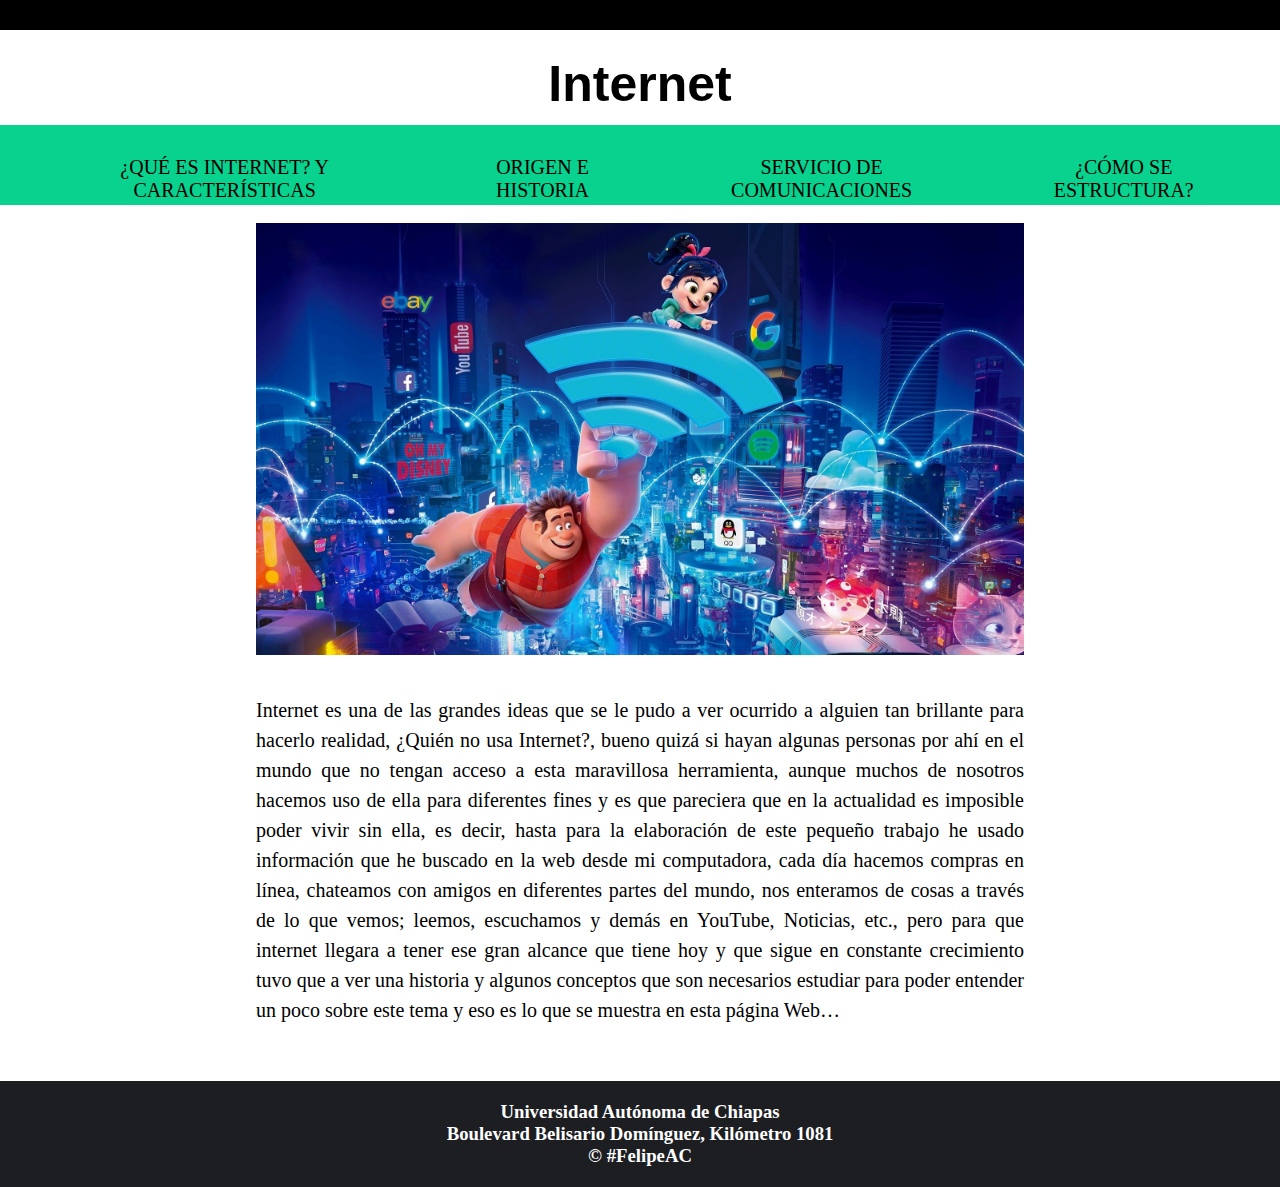
<file: index.html>
<!DOCTYPE html>
<html lang="en">
<head>
    <meta charset="UTF-8">
    <meta name="viewport" content="width=device-width, initial-scale=1.0">
    <meta http-equiv="X-UA-Compatible" content="ie=edge">
    <title>Document</title>
    <link rel="stylesheet" href="css/style.css">
</head>
<body>
    <header class="encabezado" ></header>
    <div class="encabezado2">
        <h1>Internet</h1>
    </div>
    <nav>
        <center>  
            <ul class="lista">

                <li><a href="inicio.html"> <button type="button" class="boton">   ¿QUÉ ES INTERNET? Y CARACTERÍSTICAS  </button></a>
                </li>
                <li><a href="origen.html"> <button type="button" class="boton">   ORIGEN E HISTORIA  </button></a>
                </li>
                <li><a href="comunicacion.html"> <button type="button" class="boton">   SERVICIO DE COMUNICACIONES  </button></a>
                </li>
                <li><a href="estructura.html"> <button type="button" class="boton">   ¿CÓMO SE ESTRUCTURA?  </button></a>
                </li>
            </ul>
        </center>
    </nav>
    <div class="img">
        <center >
            <br>
            <img  class="t" src="imagenes/img01.jpg" alt="#">
        </center>
    </div>

    <div>
        <br> <br>
        <center>
            <p> Internet es una de las grandes ideas que se le pudo a ver ocurrido a alguien tan brillante 
                para hacerlo realidad, ¿Quién no usa Internet?, bueno quizá si hayan algunas personas por 
                ahí en el mundo que no tengan acceso a esta maravillosa herramienta, aunque muchos de nosotros 
                hacemos uso de ella para diferentes fines y es que pareciera que en la actualidad es imposible 
                poder vivir sin ella, es decir, hasta para la elaboración de este pequeño trabajo he usado 
                información que he buscado en la web desde mi computadora, cada día hacemos compras en línea, 
                chateamos con amigos en diferentes partes del mundo, nos enteramos de cosas a través de lo 
                que vemos; leemos, escuchamos y demás en YouTube, Noticias, etc., pero para que internet 
                llegara a tener ese gran alcance que tiene hoy y que sigue en constante crecimiento tuvo 
                que a ver una historia y algunos conceptos que son necesarios estudiar para poder entender 
                un poco sobre este tema y eso es lo que se muestra en esta página Web…
            </p>
            <br><br>
        </center>
    </div>
    <div class="ctn-data">
			<div id="fb-root"></div>
			<script async defer crossorigin="anonymous" src="https://connect.facebook.net/es_ES/sdk.js#xfbml=1&version=v4.0"></script>
    </div>
	<center><div class="fb-comments" data-href="1658461" data-numposts="5"></div></center>
    <footer>
        <h3>Universidad Autónoma de Chiapas</h3>
        <h3>Boulevard Belisario Domínguez, Kilómetro 1081</h3>
        <h3>&copy; #FelipeAC</h3>
    </footer>
</body>
</html>
</file>
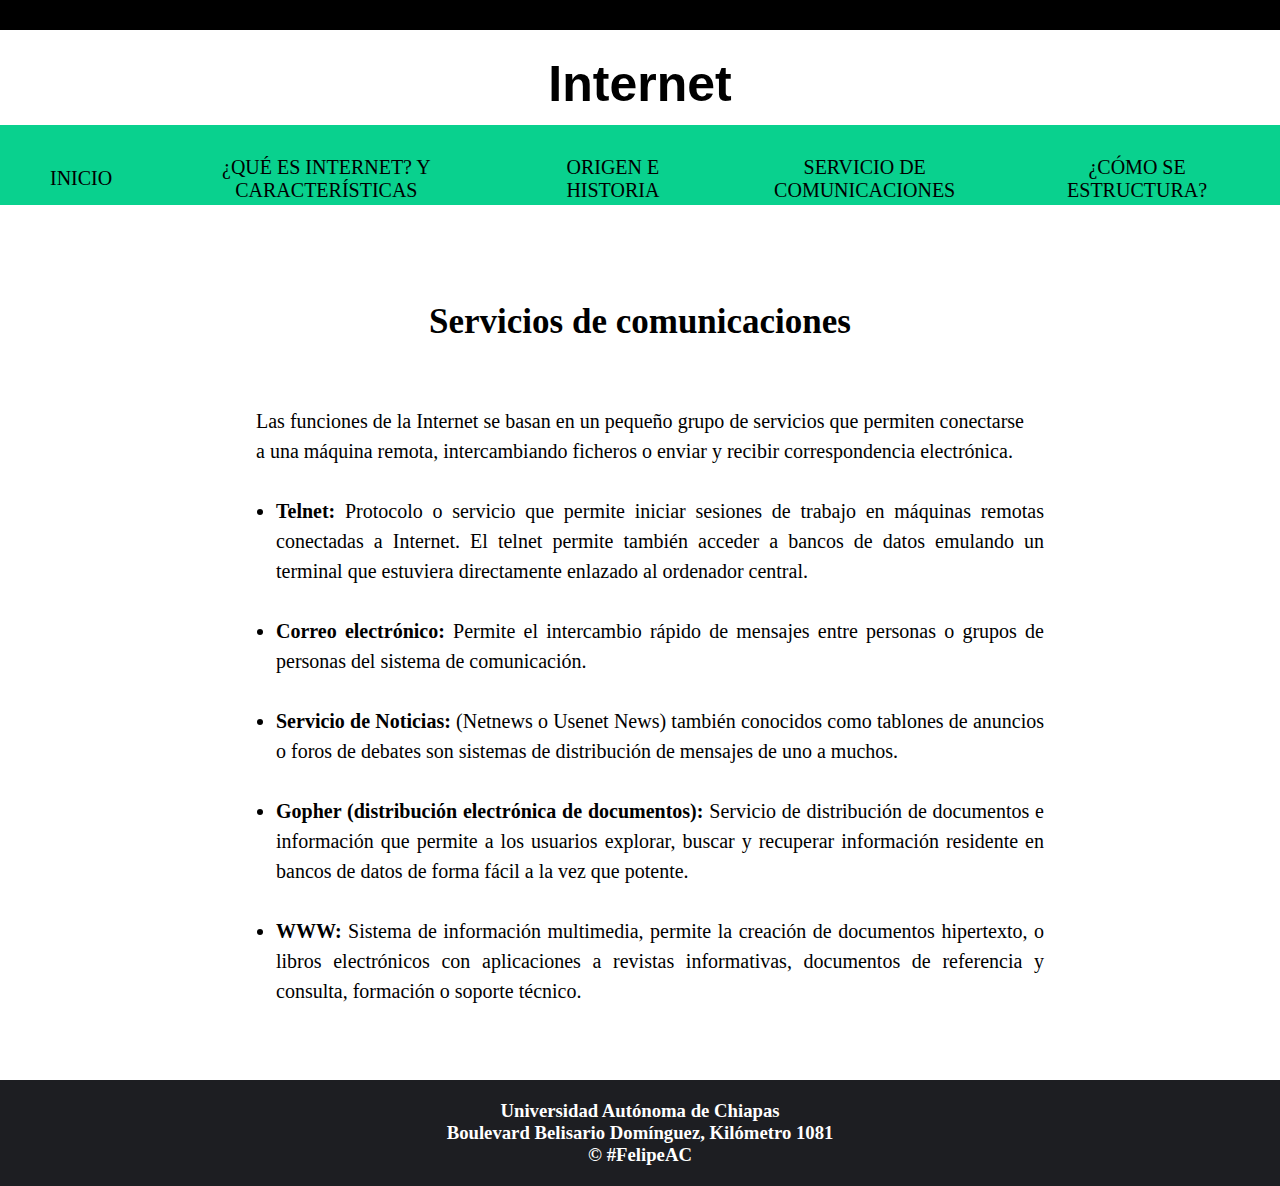
<file: comunicacion.html>
<!DOCTYPE html>
<html lang="en">
<head>
    <meta charset="UTF-8">
    <meta name="viewport" content="width=device-width, initial-scale=1.0">
    <meta http-equiv="X-UA-Compatible" content="ie=edge">
    <title>Document</title>
    <link rel="stylesheet" href="css/style.css">
</head>
<body>
    <header class="encabezado" ></header>
    <div class="encabezado2">
        <h1>Internet</h1>
    </div>
    <nav>
        <center>  
            <ul class="lista">
                <li><a href="index.html"> <button type="button" class="boton">   INICIO  </button></a>
                </li>
                <li><a href="inicio.html"> <button type="button" class="boton">   ¿QUÉ ES INTERNET? Y CARACTERÍSTICAS  </button></a>
                </li>
                <li><a href="origen.html"> <button type="button" class="boton">   ORIGEN E HISTORIA  </button></a>
                </li>
                <li><a href="comunicacion.html"> <button type="button" class="boton">   SERVICIO DE COMUNICACIONES  </button></a>
                </li>
                <li><a href="estructura.html"> <button type="button" class="boton">   ¿CÓMO SE ESTRUCTURA?  </button></a>
                </li>
            </ul>
        </center>
    </nav>
    <br><br>
    <div>
        <br> <br>
        <div class="tema1">
            <h1>Servicios de comunicaciones</h1>
        </div>
        <br>
        <center>
            <br><br>
            <p>
                Las funciones de la Internet se basan en un pequeño grupo de servicios que permiten conectarse 
                a una máquina remota, intercambiando ficheros o enviar y recibir correspondencia electrónica.
                <br><br>
                <ul class="p">
                    <li><b>Telnet:</b> Protocolo o servicio que permite iniciar sesiones de trabajo en 
                        máquinas remotas conectadas a Internet. El telnet permite también acceder a 
                        bancos de datos emulando un terminal que estuviera directamente enlazado al 
                        ordenador central.
                    </li><br>
                    <li><b>Correo electrónico:</b> Permite el intercambio rápido de mensajes entre personas o 
                        grupos de personas del sistema de comunicación.
                    </li><br>
                    <li><b>Servicio de Noticias:</b> (Netnews o Usenet News) también conocidos como tablones de anuncios o 
                        foros de debates son sistemas de distribución de mensajes de uno a muchos.
                    </li><br>
                    <li><b>Gopher (distribución electrónica de documentos):</b> Servicio de distribución de 
                        documentos e información que permite a los usuarios explorar, buscar y recuperar 
                        información residente en bancos de datos de forma fácil a la vez que potente.
                    </li><br>
                    <li><b>WWW:</b> Sistema de información multimedia, permite la creación de documentos 
                        hipertexto, o libros electrónicos con aplicaciones a revistas informativas, documentos 
                        de referencia y consulta, formación o soporte técnico.
                    </li>
                </ul>
            </p>
        </center>
    </div>
    <br><br><br>
    <div class="ctn-data">
			<div id="fb-root"></div>
			<script async defer crossorigin="anonymous" src="https://connect.facebook.net/es_ES/sdk.js#xfbml=1&version=v4.0"></script>
    </div>
	<center><div class="fb-comments" data-href="1658461" data-numposts="5"></div></center>
    <footer>
        <h3>Universidad Autónoma de Chiapas</h3>
        <h3>Boulevard Belisario Domínguez, Kilómetro 1081</h3>
        <h3>&copy; #FelipeAC</h3>
    </footer>
</body>
</html>
</file>
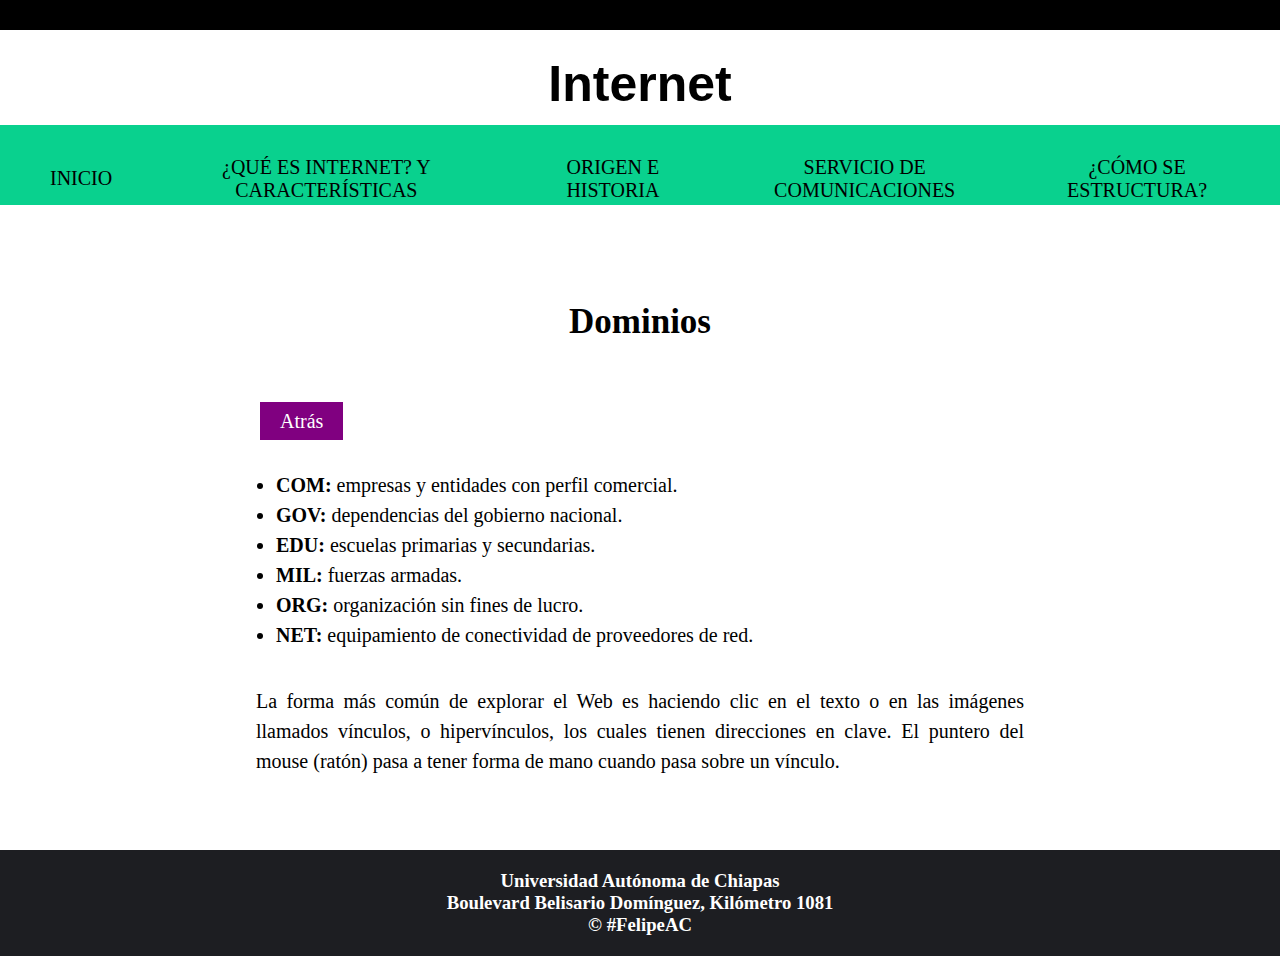
<file: dominio.html>
<!DOCTYPE html>
<html lang="en">
<head>
    <meta charset="UTF-8">
    <meta name="viewport" content="width=device-width, initial-scale=1.0">
    <meta http-equiv="X-UA-Compatible" content="ie=edge">
    <title>Document</title>
    <link rel="stylesheet" href="css/style.css">
</head>
<body>
    <header class="encabezado" ></header>
    <div class="encabezado2">
        <h1>Internet</h1>
    </div>
    <nav>
        <center>  
            <ul class="lista">
                <li><a href="index.html"> <button type="button" class="boton">   INICIO  </button></a>
                </li>
                <li><a href="inicio.html"> <button type="button" class="boton">   ¿QUÉ ES INTERNET? Y CARACTERÍSTICAS  </button></a>
                </li>
                <li><a href="origen.html"> <button type="button" class="boton">   ORIGEN E HISTORIA  </button></a>
                </li>
                <li><a href="comunicacion.html"> <button type="button" class="boton">   SERVICIO DE COMUNICACIONES  </button></a>
                </li>
                <li><a href="estructura.html"> <button type="button" class="boton">   ¿CÓMO SE ESTRUCTURA?  </button></a>
                </li>
            </ul>
        </center>
    </nav>
    <br><br>
    <div>
        <br> <br>
        <div class="tema1">
            <h1>Dominios</h1>
        </div>
        <nav class="dif"> 
            <ul class="lista3">
                <li><a href="estructura.html"> <button type="button" class="boton3">   Atrás  </button></a>
                </li>
            </ul>
        </nav>
        <br>
    </div>
    <center>
        <p>
            <ul class="p">
                <li><b>COM:</b> empresas y entidades con perfil comercial.
                </li>
                <li><b>GOV:</b> dependencias del gobierno nacional.
                </li>
                <li><b>EDU:</b> escuelas primarias y secundarias.
                </li>
                <li><b>MIL:</b> fuerzas armadas.
                </li>
                <li><b>ORG:</b> organización sin fines de lucro.
                </li>
                </li>
                <li><b>NET:</b> equipamiento de conectividad de proveedores de red.
            </ul>
            <br><br>
            <p>
                La forma más común de explorar el Web es haciendo clic en el texto o en las imágenes 
                llamados vínculos, o hipervínculos, los cuales tienen direcciones en clave. El puntero 
                del mouse (ratón) pasa a tener forma de mano cuando pasa sobre un vínculo.
            </p>    
        </p>
    </center>
    <br><br><br>
    <div class="ctn-data">
			<div id="fb-root"></div>
			<script async defer crossorigin="anonymous" src="https://connect.facebook.net/es_ES/sdk.js#xfbml=1&version=v4.0"></script>
    </div>
	<center><div class="fb-comments" data-href="1658461" data-numposts="5"></div></center>
    <footer>
        <h3>Universidad Autónoma de Chiapas</h3>
        <h3>Boulevard Belisario Domínguez, Kilómetro 1081</h3>
        <h3>&copy; #FelipeAC</h3>
    </footer>
</body>
</html>
</file>
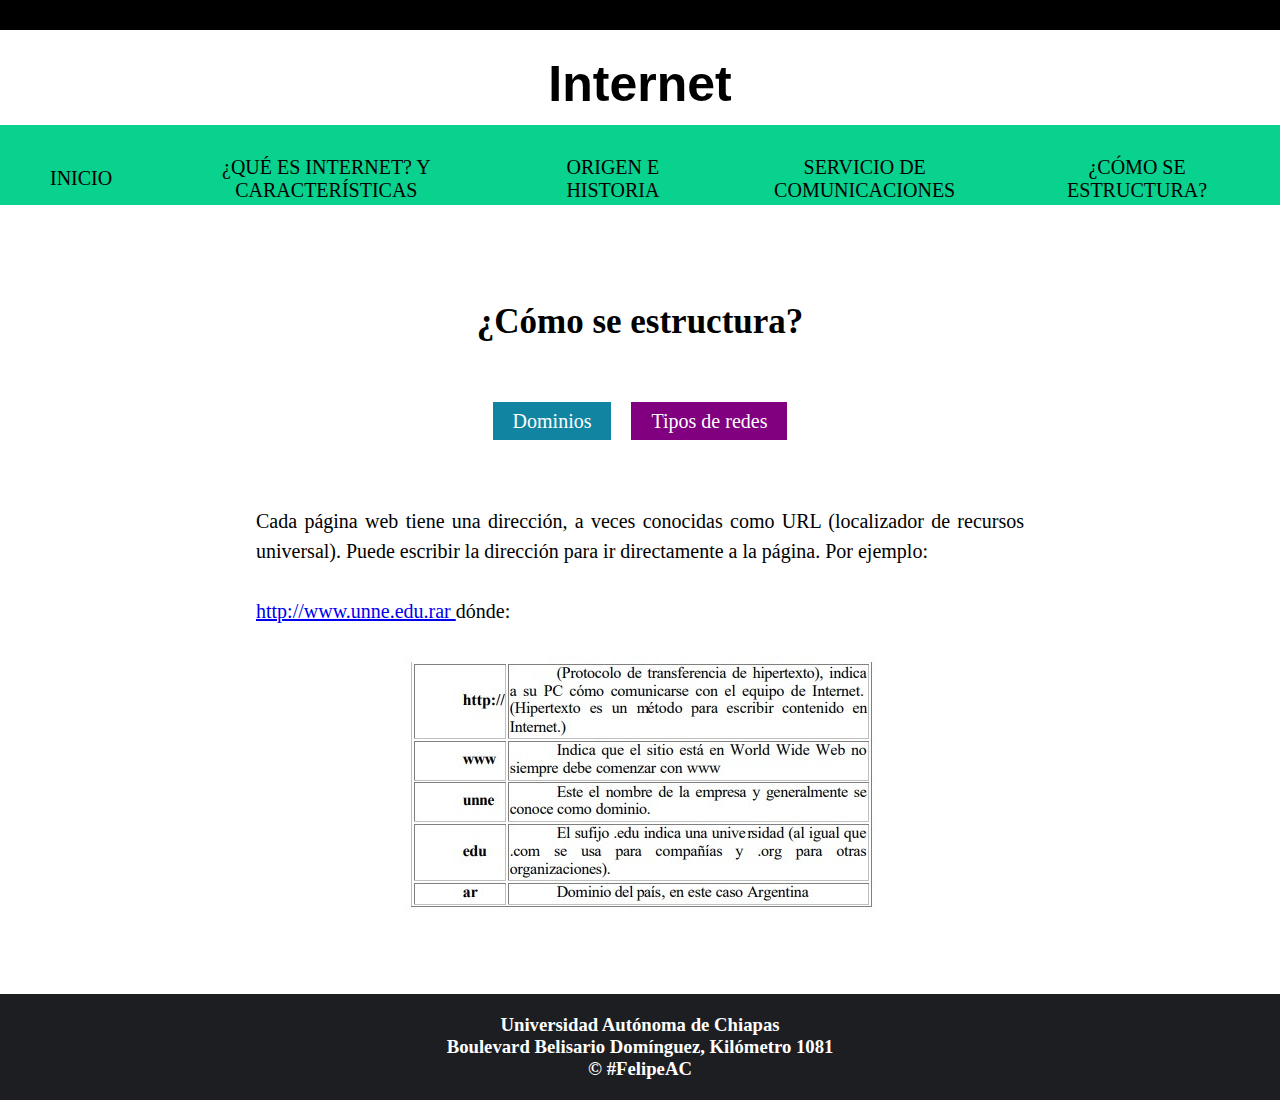
<file: estructura.html>
<!DOCTYPE html>
<html lang="en">
<head>
    <meta charset="UTF-8">
    <meta name="viewport" content="width=device-width, initial-scale=1.0">
    <meta http-equiv="X-UA-Compatible" content="ie=edge">
    <title>Document</title>
    <link rel="stylesheet" href="css/style.css">
</head>
<body>
    <header class="encabezado" ></header>
    <div class="encabezado2">
        <h1>Internet</h1>
    </div>
    <nav>
        <center>  
            <ul class="lista">
                <li><a href="index.html"> <button type="button" class="boton">   INICIO  </button></a>
                </li>
                <li><a href="inicio.html"> <button type="button" class="boton">   ¿QUÉ ES INTERNET? Y CARACTERÍSTICAS  </button></a>
                </li>
                <li><a href="origen.html"> <button type="button" class="boton">   ORIGEN E HISTORIA  </button></a>
                </li>
                <li><a href="comunicacion.html"> <button type="button" class="boton">   SERVICIO DE COMUNICACIONES  </button></a>
                </li>
                <li><a href="estructura.html"> <button type="button" class="boton">   ¿CÓMO SE ESTRUCTURA?  </button></a>
                </li>
            </ul>
        </center>
    </nav>
    <br><br>
    <div>
        <br> <br>
        <div class="tema1">
            <h1>¿Cómo se estructura?</h1>
        </div>
        <nav class="dif">
                <center>  
                    <ul class="lista2">
                        <li><a href="dominio.html"> <button type="button" class="boton2">   Dominios  </button></a>
                        </li>
                        <li><a href="redes.html"> <button type="button" class="boton3">   Tipos de redes  </button></a>
                        </li>
                    </ul>
                </center>
            </nav>
        <br>
        <center>
            <br><br>
            <p>
                Cada página web tiene una dirección, a veces conocidas como URL (localizador de recursos 
                universal). Puede escribir la dirección para ir directamente a la página. Por ejemplo:
                <br><br>
                <a href="http://www.unne.edu.rar">http://www.unne.edu.rar </a>
                dónde:
                <br><br>
                <center><img src="imagenes/img02.jpeg" alt=""></center>
            </p>
        </center>
    </div>
    <br><br><br>
    <div class="ctn-data">
			<div id="fb-root"></div>
			<script async defer crossorigin="anonymous" src="https://connect.facebook.net/es_ES/sdk.js#xfbml=1&version=v4.0"></script>
    </div>
	<center><div class="fb-comments" data-href="1658461" data-numposts="5"></div></center>
    <footer>
        <h3>Universidad Autónoma de Chiapas</h3>
        <h3>Boulevard Belisario Domínguez, Kilómetro 1081</h3>
        <h3>&copy; #FelipeAC</h3>
    </footer>
</body>
</html>
</file>
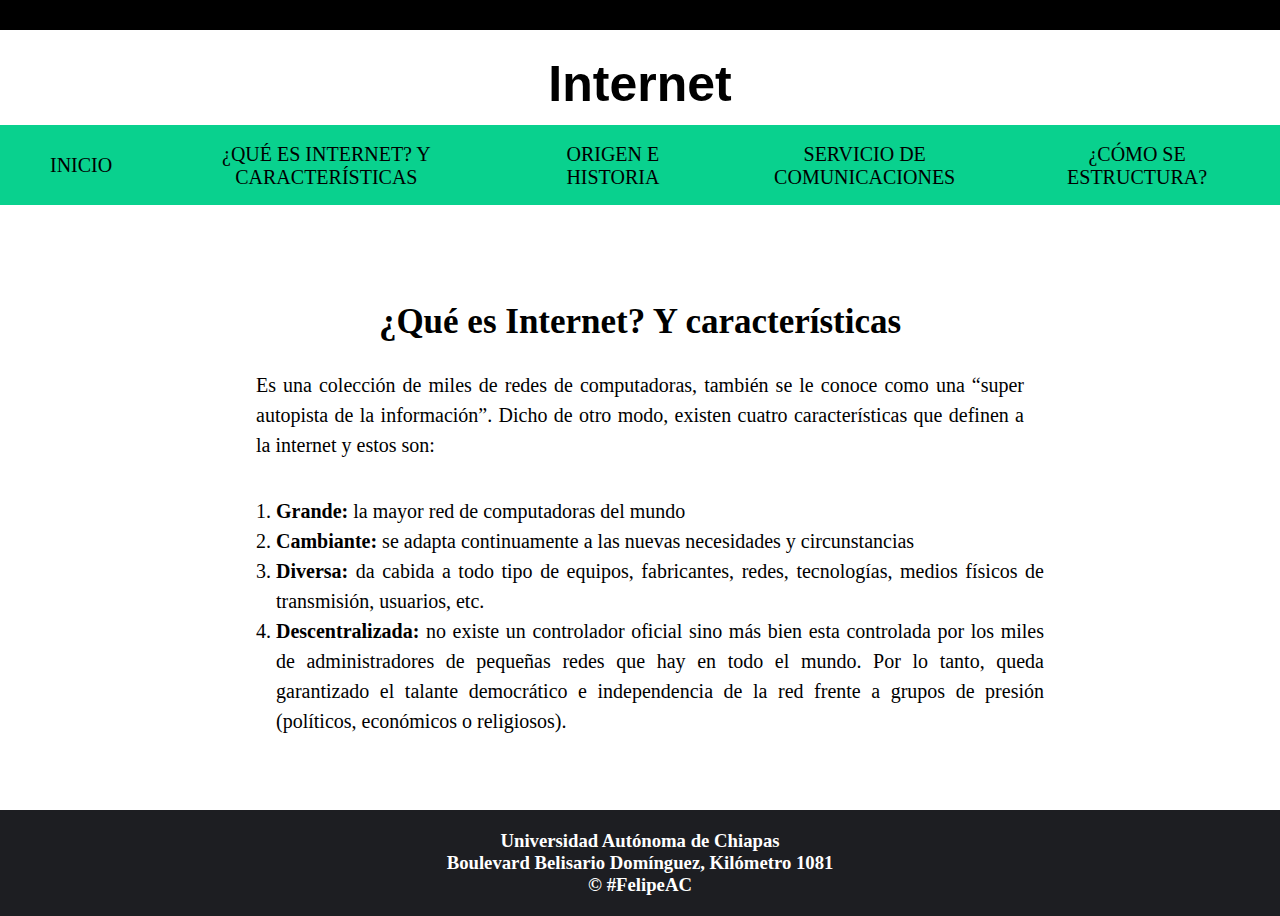
<file: inicio.html>
<!DOCTYPE html>
<html lang="en">
<head>
    <meta charset="UTF-8">
    <meta name="viewport" content="width=device-width, initial-scale=1.0">
    <meta http-equiv="X-UA-Compatible" content="ie=edge">
    <title>Document</title>
    <link rel="stylesheet" href="css/style.css">
</head>
<body>
    <header class="encabezado" ></header>
    <div class="encabezado2">
        <h1>Internet</h1>
    </div>
    <nav class="lista">
        <center>  
            <ul class="lista">
                <li><a href="index.html"> <button type="button" class="boton">   INICIO  </button></a>
                </li>
                <li><a href="inicio.html"> <button type="button" class="boton">   ¿QUÉ ES INTERNET? Y CARACTERÍSTICAS  </button></a>
                </li>
                <li><a href="origen.html"> <button type="button" class="boton">   ORIGEN E HISTORIA  </button></a>
                </li>
                <li><a href="comunicacion.html"> <button type="button" class="boton">   SERVICIO DE COMUNICACIONES  </button></a>
                </li>
                <li><a href="estructura.html"> <button type="button" class="boton">   ¿CÓMO SE ESTRUCTURA?  </button></a>
                </li>
            </ul>
        </center>
    </nav>
    <br><br>
    <div>
        <br> <br>
        <div class="tema1">
            <h1>¿Qué es Internet? Y características</h1>
        </div>
        <br>
        <center>
            <p> Es una colección de miles de redes de computadoras, 
                también se le conoce como una “super autopista de 
                la información”. Dicho de otro modo, existen cuatro 
                características que definen a la internet y estos son:
            </p>
            <br><br>
            <p>
                <ol class="p">
                    <li> <b>Grande:</b> la mayor red de computadoras del mundo</li>
                    <li><b>Cambiante:</b> se adapta continuamente a las nuevas necesidades y circunstancias</li>
                    <li><b>Diversa:</b> da cabida a todo tipo de equipos, fabricantes, redes, tecnologías, 
                        medios físicos de transmisión, usuarios, etc.
                    </li>
                    <li><b>Descentralizada:</b> no existe un controlador oficial sino más bien esta controlada 
                        por los miles de administradores de pequeñas redes que hay en todo el mundo. 
                        Por lo tanto, queda garantizado el talante democrático e independencia de la 
                        red frente a grupos de presión (políticos, económicos o religiosos).
                    </li>
                </ol>
            </p>
        </center>
    </div>
    <br><br><br>
    <div class="ctn-data">
			<div id="fb-root"></div>
			<script async defer crossorigin="anonymous" src="https://connect.facebook.net/es_ES/sdk.js#xfbml=1&version=v4.0"></script>
    </div>
	<center><div class="fb-comments" data-href="1658461" data-numposts="5"></div></center>
    <footer>
        <h3>Universidad Autónoma de Chiapas</h3>
        <h3>Boulevard Belisario Domínguez, Kilómetro 1081</h3>
        <h3>&copy; #FelipeAC</h3>
    </footer>
</body>
</html>




<!--<article>
    <section>
        <div>
            <form action="">
                <input type="text" name="E-mail" placeholder="Escribe tu correo">
                <button type="submit">Suscríbete</button>
            </form> Métodos para aplicación WEB
        </div>
        <div>
                <form action="">
                    <input type="text" name="E-mail" placeholder="Escribe tu correo">
                    <button type="submit">Suscríbete</button>
                </form> Métodos para aplicación WEB
            </div>
    </section>
    <section>
        <h2>Noticia 1</h2>
    </section>
    <section>
        <h2>Noticia 2</h2>
    </section>
</article>-->
</file>
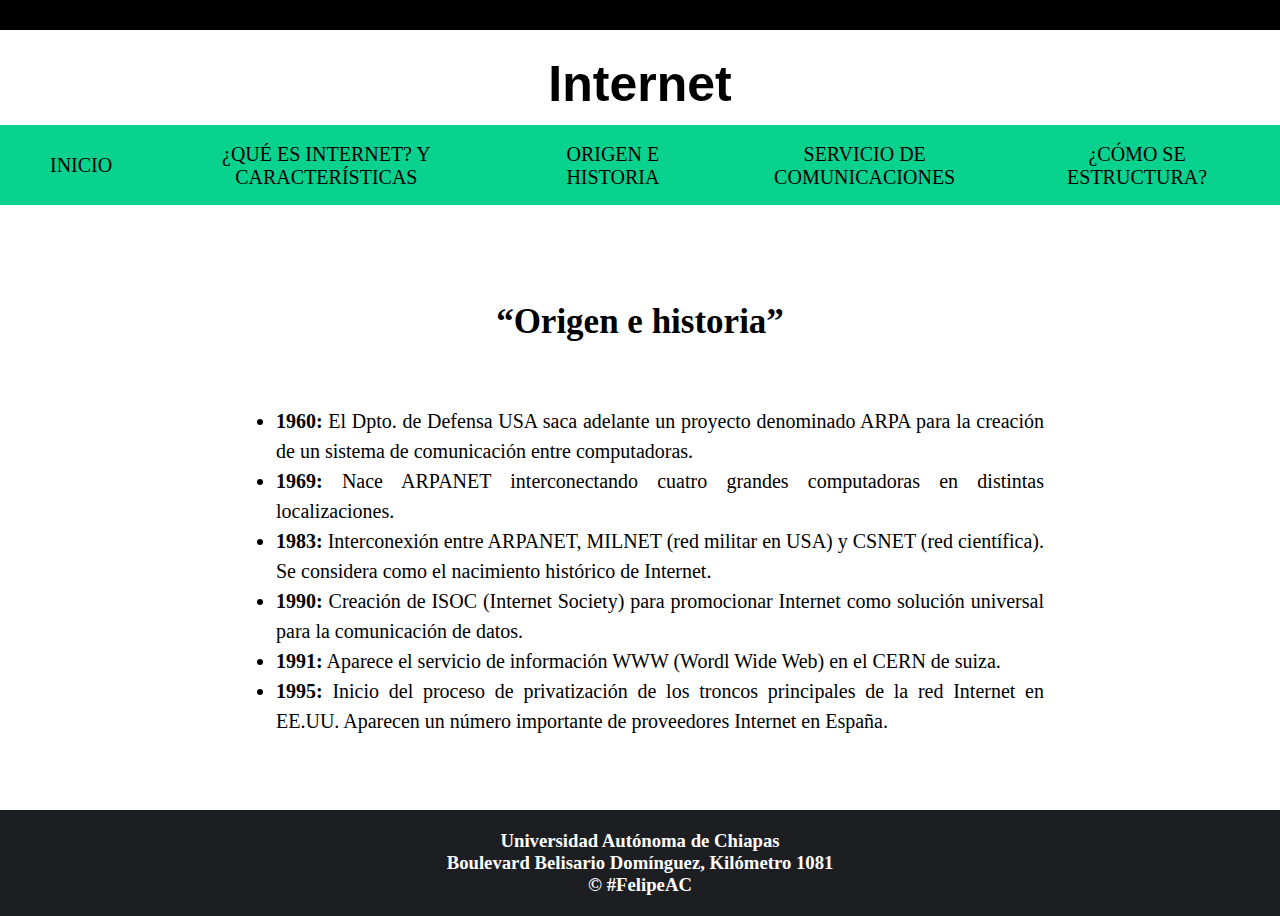
<file: origen.html>
<!DOCTYPE html>
<html lang="en">
<head>
    <meta charset="UTF-8">
    <meta name="viewport" content="width=device-width, initial-scale=1.0">
    <meta http-equiv="X-UA-Compatible" content="ie=edge">
    <title>Document</title>
    <link rel="stylesheet" href="css/style.css">
</head>
<body>
    <header class="encabezado" ></header>
    <div class="encabezado2">
        <h1>Internet</h1>
    </div>
    <nav class="lista">
        <center>  
            <ul class="lista">
                <li><a href="index.html"> <button type="button" class="boton">   INICIO  </button></a>
                </li>
                <li><a href="inicio.html"> <button type="button" class="boton">   ¿QUÉ ES INTERNET? Y CARACTERÍSTICAS  </button></a>
                </li>
                <li><a href="origen.html"> <button type="button" class="boton">   ORIGEN E HISTORIA  </button></a>
                </li>
                <li><a href="comunicacion.html"> <button type="button" class="boton">   SERVICIO DE COMUNICACIONES  </button></a>
                </li>
                <li><a href="estructura.html"> <button type="button" class="boton">   ¿CÓMO SE ESTRUCTURA?  </button></a>
                </li>
            </ul>
        </center>
    </nav>
    <br><br>
    <div>
        <br> <br>
        <div class="tema1">
            <h1>“Origen e historia”</h1>
        </div>
        <br>
        <center>
            <br><br>
            <p>
                <ul class="p">
                    <li><b>1960:</b> El Dpto. de Defensa USA saca adelante un proyecto denominado ARPA para 
                        la creación de un sistema de comunicación entre computadoras.</li>
                    <li><b>1969:</b> Nace ARPANET interconectando cuatro grandes computadoras en distintas 
                        localizaciones.
                    </li>
                    <li><b>1983:</b> Interconexión entre ARPANET, MILNET (red militar en USA) y CSNET 
                        (red científica). Se considera como el nacimiento histórico de Internet.
                    </li>
                    <li><b>1990:</b> Creación de ISOC (Internet Society) para promocionar 
                        Internet como solución universal para la comunicación de datos.
                    </li>
                    <li><b>1991:</b> Aparece el servicio de información WWW (Wordl Wide Web) en el CERN de suiza.
                    </li>
                    <li><b>1995:</b> Inicio del proceso de privatización de los troncos principales de la 
                        red Internet en EE.UU. Aparecen un número importante de proveedores Internet en España.
                    </li>
                </ol>
            </p>
        </center>
    </div>
    <br><br><br>
    <div class="ctn-data">
			<div id="fb-root"></div>
			<script async defer crossorigin="anonymous" src="https://connect.facebook.net/es_ES/sdk.js#xfbml=1&version=v4.0"></script>
    </div>
	<center><div class="fb-comments" data-href="1658461" data-numposts="5"></div></center>
    <footer>
        <h3>Universidad Autónoma de Chiapas</h3>
        <h3>Boulevard Belisario Domínguez, Kilómetro 1081</h3>
        <h3>&copy; #FelipeAC</h3>
    </footer>
</body>
</html>
</file>
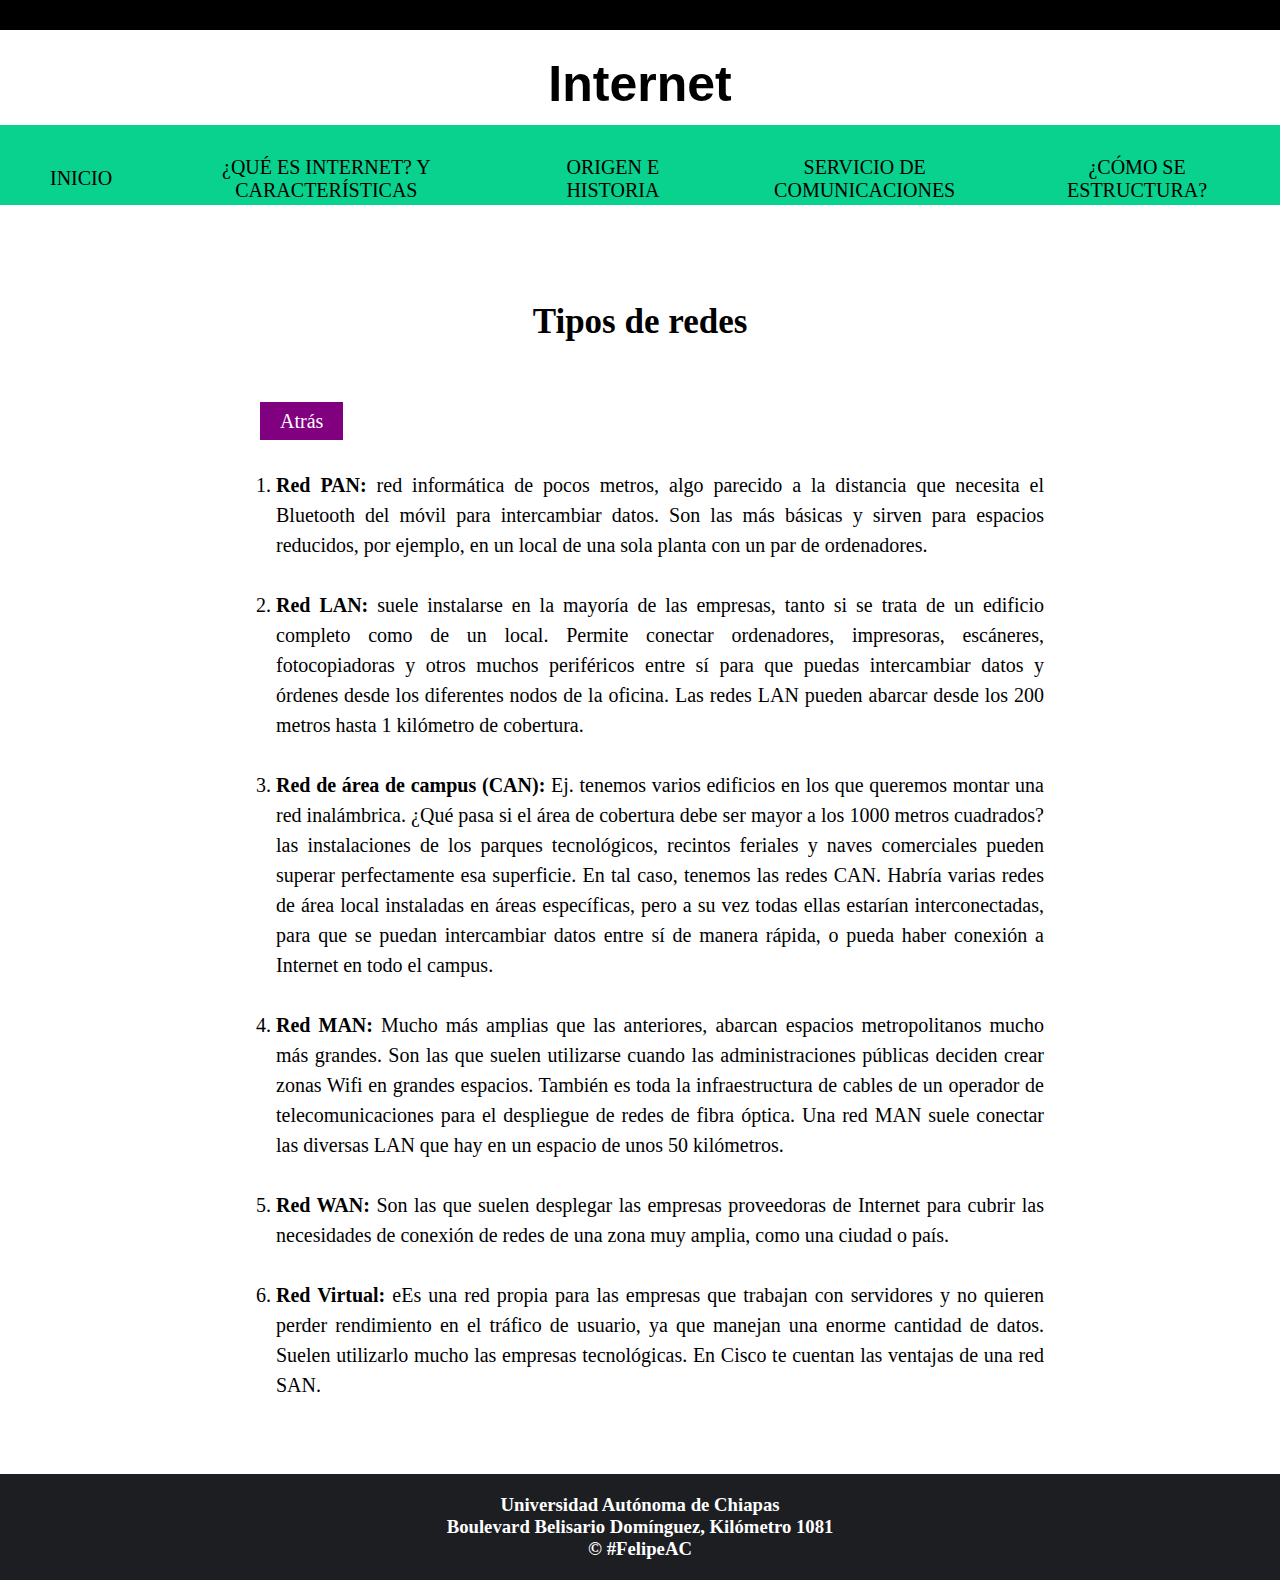
<file: redes.html>
<!DOCTYPE html>
<html lang="en">
<head>
    <meta charset="UTF-8">
    <meta name="viewport" content="width=device-width, initial-scale=1.0">
    <meta http-equiv="X-UA-Compatible" content="ie=edge">
    <title>Document</title>
    <link rel="stylesheet" href="css/style.css">
</head>
<body>
    <header class="encabezado" ></header>
    <div class="encabezado2">
        <h1>Internet</h1>
    </div>
    <nav>
        <center>  
            <ul class="lista">
                <li><a href="index.html"> <button type="button" class="boton">   INICIO  </button></a>
                </li>
                <li><a href="inicio.html"> <button type="button" class="boton">   ¿QUÉ ES INTERNET? Y CARACTERÍSTICAS  </button></a>
                </li>
                <li><a href="origen.html"> <button type="button" class="boton">   ORIGEN E HISTORIA  </button></a>
                </li>
                <li><a href="comunicacion.html"> <button type="button" class="boton">   SERVICIO DE COMUNICACIONES  </button></a>
                </li>
                <li><a href="estructura.html"> <button type="button" class="boton">   ¿CÓMO SE ESTRUCTURA?  </button></a>
                </li>
            </ul>
        </center>
    </nav>
    <br><br>
    <div>
        <br> <br>
        <div class="tema1">
            <h1>Tipos de redes</h1>
        </div>
        <nav class="dif"> 
            <ul class="lista3">
                <li><a href="estructura.html"> <button type="button" class="boton3">   Atrás  </button></a>
                </li>
            </ul>
        </nav>
        <br>
    </div>
    <center>
        <p>
            <ol class="p">
                <li><b>Red PAN:</b> red informática de pocos metros, algo parecido a la distancia que 
                    necesita el Bluetooth del móvil para intercambiar datos. Son las más básicas y 
                    sirven para espacios reducidos, por ejemplo, en un local de una sola planta con 
                    un par de ordenadores.
                </li><br>
                <li><b>Red LAN:</b> suele instalarse en la mayoría de las empresas, tanto si se trata 
                    de un edificio completo como de un local. Permite conectar ordenadores, impresoras, 
                    escáneres, fotocopiadoras y otros muchos periféricos entre sí para que puedas 
                    intercambiar datos y órdenes desde los diferentes nodos de la oficina. Las redes 
                    LAN pueden abarcar desde los 200 metros hasta 1 kilómetro de cobertura.
                </li><br>
                <li><b>Red de área de campus (CAN):</b> Ej. tenemos varios edificios en los que queremos 
                    montar una red inalámbrica. 
                    ¿Qué pasa si el área de cobertura debe ser mayor a los 1000 metros cuadrados? las 
                    instalaciones de los parques tecnológicos, recintos feriales y naves comerciales 
                    pueden superar perfectamente esa superficie. En tal caso, tenemos las redes CAN. 
                    Habría varias redes de área local instaladas en áreas específicas, pero a su vez 
                    todas ellas estarían interconectadas, para que se puedan intercambiar datos entre 
                    sí de manera rápida, o pueda haber conexión a Internet en todo el campus.
                </li><br>
                <li><b>Red MAN:</b> Mucho más amplias que las anteriores, abarcan espacios metropolitanos 
                    mucho más grandes. Son las que suelen utilizarse cuando las administraciones públicas 
                    deciden crear zonas Wifi en grandes espacios. También es toda la infraestructura de 
                    cables de un operador de telecomunicaciones para el despliegue de redes de fibra óptica. 
                    Una red MAN suele conectar las diversas LAN que hay en un espacio de unos 50 kilómetros.
                </li><br>
                <li><b>Red WAN:</b> Son las que suelen desplegar las empresas proveedoras de Internet 
                    para cubrir las necesidades de conexión de redes de una zona muy amplia, como una ciudad o país.
                </li><br>
                <li><b>Red Virtual:</b> eEs una red propia para las empresas que trabajan con servidores y 
                    no quieren perder rendimiento en el tráfico de usuario, ya que manejan una enorme 
                    cantidad de datos. Suelen utilizarlo mucho las empresas tecnológicas. En Cisco te 
                    cuentan las ventajas de una red SAN.
                </li>
            </ol>  
        </p>
    </center>
    <br><br><br>
    <div class="ctn-data">
			<div id="fb-root"></div>
			<script async defer crossorigin="anonymous" src="https://connect.facebook.net/es_ES/sdk.js#xfbml=1&version=v4.0"></script>
    </div>
	<center><div class="fb-comments" data-href="1658461" data-numposts="5"></div></center>
    <footer>
        <h3>Universidad Autónoma de Chiapas</h3>
        <h3>Boulevard Belisario Domínguez, Kilómetro 1081</h3>
        <h3>&copy; #FelipeAC</h3>
    </footer>
</body>
</html>
</file>
<file: css/style.css>
*{
    margin: 0;
}
body{
  background-color: white;
}
.encabezado{
    /*background:rgb(89, 144, 199);*/
    height: 30px;
    background-color: black;
    text-align: center;
    color: #242826;
    background-size: 100% 100%;
    background-repeat: no-repeat;
}

.encabezado2{
    /*background:rgb(89, 144, 199);*/
    height: 50px;
    background-color:white;
    text-align: center;
    margin-top: 25px;
    font-size: 25px;
}
.tema1 h1{
    height: 50px;
    background-color:white;
    text-align: center;
    margin-top: 25px;
    font-size: 35px;
    font-family: 'Times New Roman', Times, serif;
}
h1{
    color: black;
    font-family: 'Segoe UI', Tahoma, Geneva, Verdana, sans-serif;
}
nav{
    background: rgb(9, 209, 142);
    color: black;
    margin-top: 20px;
    height: 80px;
    width: 100%;
}
.dif{
    background: white;
    color: black;
    margin-top: 20px;
    height: 80px;
    width: 100%;
}
nav ul{
    padding: 15px 20px 20px 20px;
    list-style: none;
    display: inline;
    padding-top: 20px; 
}

.lista{
    display: flex;
    align-items: center;
    justify-content: center;
}
.lista2{
    display: flex;
    align-items: center;
    justify-content: center;
}
.lista3{
    padding-left: 250px;
    display: flex;
    align-items: center;
    justify-content: left;  
}
.lista a{
    font-size: 20px;
    outline: none;

}

nav ul li{
    padding: 10px;
}


.boton{
    height: 38px;
    background-color: black;
    border: 0;
    padding-left: 20px;
    padding-right: 20px;
    background: rgb(9, 209, 142);
    font-family: fantasy;
    font-size: 20px;
}

.boton2{
    height: 38px;
    color: white;
    border: 0;
    padding-left: 20px;
    padding-right: 20px;
    background: rgb(17, 132, 161);
    font-family: fantasy;
    font-size: 20px;
}

.boton3{
    height: 38px;
    color: white;
    border: 0;
    padding-left: 20px;
    padding-right: 20px;
    background: purple;
    font-family: fantasy;
    font-size: 20px;
}

.boton3{
    height: 38px;
    color: white;
    border: 0;
    position: left;
    background: purple;
    font-family: fantasy;
    font-size: 20px;
}

button:hover{
    background: red;
    color: white;
}

.img{
    background: white;
}

.t{
    width: 60%;
}

p{
    width: 60%;;
    height: auto;
    font-family: 'Times New Roman', Times, serif;
    font-size: 20px;
    text-align: justify;
    line-height: 30px;
}
.p{
    width: 60%;;
    height: auto;
    font-family: 'Times New Roman', Times, serif;
    font-size: 20px;
    text-align: justify;
    line-height: 30px;
}

footer{
    background: rgb(29, 30, 34);
    color: white;
    padding: 20px;
    margin-top: 20px;
    text-align: center;
}
</file>
